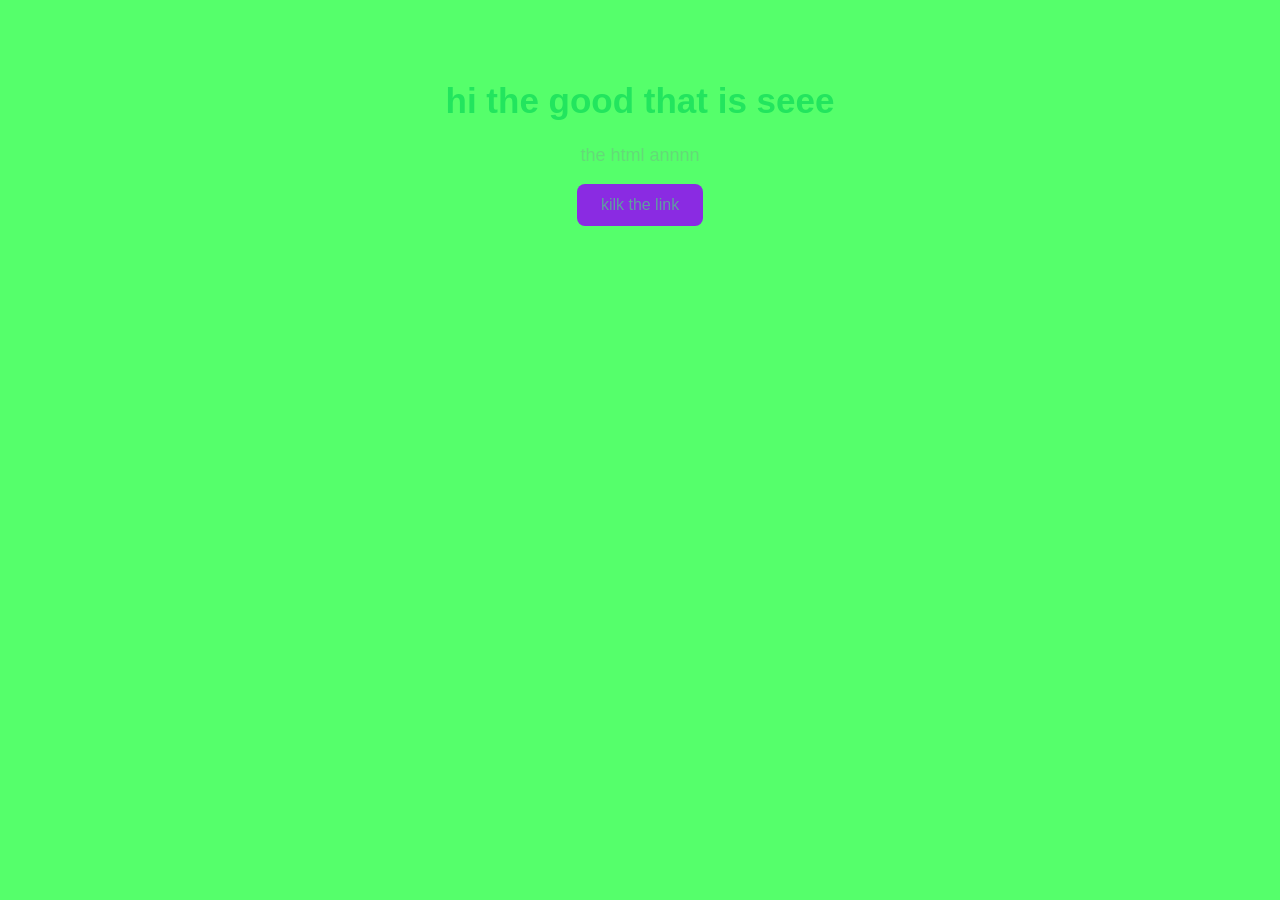
<file: index.html>
<!DoCTYPE html>
<html lang="en">
  <head>
    <meta charset="utf-8">
    <title> my web site</title>
    <link rel="stylesheet" href="style.css">
  </head>
  <body>
    <h1> hi the good that is seee</h1>
    <p> the html annnn</p>
    <button> kilk the link</button>
  </body>
</html>
</file>
<file: style.css>
body {
  background-color: #0f2a;
  color: #f8fafc;
  font-family: Arial, sans-serif;
  text-align: center;
  padding: 50px;
}
h1 {
  color:#22e55e;
  font-size: 35px;
}
p{
  color:#94a3;
  font-size: 18px;
}
button{
  background-color:blueviolet;
  color:cadetblue;
  padding: 12px 24px;
  font-size: 16px;
  border: none;
  border-radius: 8px;
  cursor: pointer;
}
button:hover {
  background-color:darkgray
}
</file>
